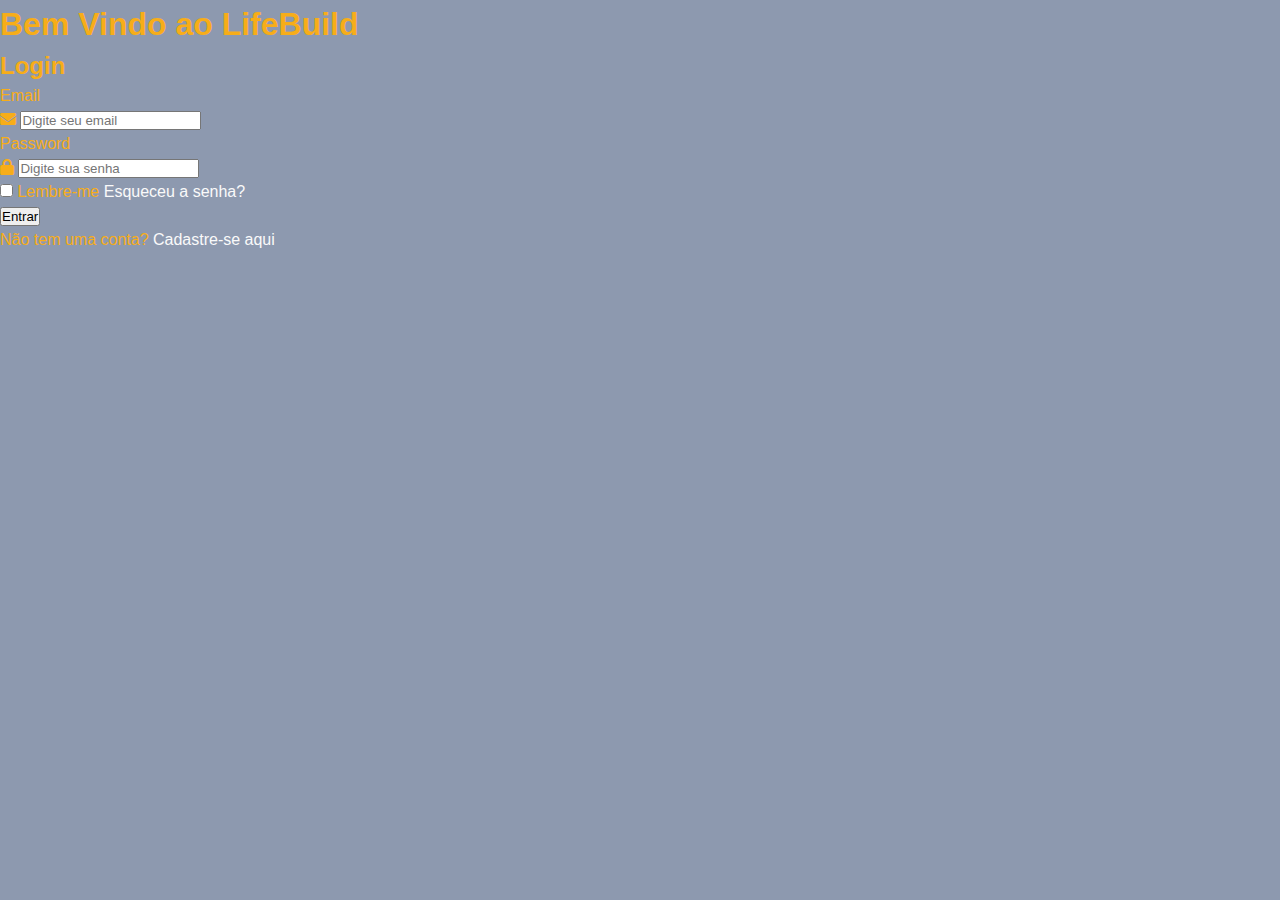
<file: index.html>
<!DOCTYPE html>
<html lang="pt-br">
<head>
    <meta charset="UTF-8">
    <meta name="viewport" content="width=device-width, initial-scale=1.0">
    <title>Login - LifeBuild</title>
    <link rel="stylesheet" href="style.css">
    <link rel="stylesheet" href="https://cdnjs.cloudflare.com/ajax/libs/font-awesome/6.4.0/css/all.min.css">
    <link rel="stylesheet" href="https://fonts.googleapis.com/css2?family=Material+Symbols+Outlined:opsz,wght,FILL,GRAD@24,400,0,0&icon_names=check" />
    <style>
    @import url('https://fonts.googleapis.com/css2?family=Bebas+Neue&family=Lexend+Deca:wght@100..900&family=Manrope:wght@200..800&family=Montserrat:ital,wght@0,100..900;1,100..900&family=Quicksand:wght@300..700&family=Red+Hat+Display:ital,wght@0,300..900;1,300..900&display=swap');
    </style>
</head>
<body>
    <h1 class="bem_vindo">Bem Vindo ao <strong class="destaque">LifeBuild </strong>
    </h1>
    <div class="box-login">
        <h2 class="titulo">Login</h2>
        <form class="form" action="login.html" method="post">
            <label for="email">Email</label>
            <div class="input-icon">
                <i class="fas fa-envelope"></i>
                <input type="email" id="email" name="email" placeholder="Digite seu email" required>
            </div>
            <label for="password">Password</label>
            <div class="input-icon">
                <i class="fas fa-lock"></i>
                <input type="password" id="password" name="password" placeholder="Digite sua senha" required>
            </div>
            <div class="form-options">
                <label>
                    <input type="checkbox" name="remember">
                    Lembre-me
                </label>
                <a href="#">Esqueceu a senha?</a>
            </div>
            <button type="submit">Entrar</button>
            <div class="cadastro-link">
                Não tem uma conta? 
                <a class="link-cadastro" href="cadastro.html">Cadastre-se aqui</a>
            </div>
        </form>
    </div>  
    <script src="script.js"></script>
</body>
</html>
</file>
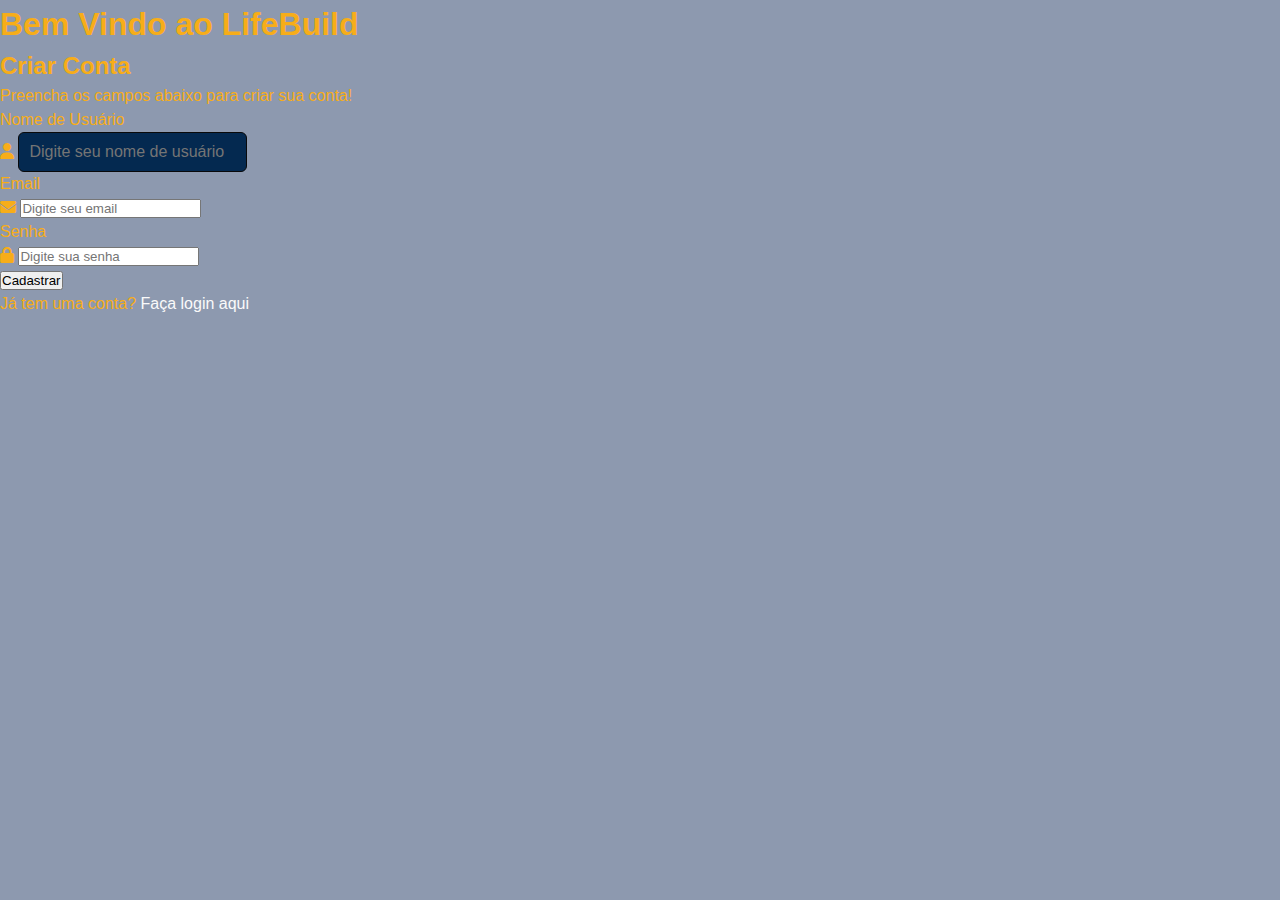
<file: cadastro.html>
<!DOCTYPE html>
<html lang="pt-br">
<head>
    <meta charset="UTF-8">
    <meta name="viewport" content="width=device-width, initial-scale=1.0">
    <title>Cadastro - LifeBuild</title>
    <link rel="stylesheet" href="style.css">
    <link rel="stylesheet" href="https://cdnjs.cloudflare.com/ajax/libs/font-awesome/6.4.0/css/all.min.css">
    <link rel="stylesheet" href="https://fonts.googleapis.com/css2?family=Material+Symbols+Outlined:opsz,wght,FILL,GRAD@24,400,0,0&icon_names=check" />
    <style>
    @import url('https://fonts.googleapis.com/css2?family=Bebas+Neue&family=Lexend+Deca:wght@100..900&family=Manrope:wght@200..800&family=Montserrat:ital,wght@0,100..900;1,100..900&family=Quicksand:wght@300..700&family=Red+Hat+Display:ital,wght@0,300..900;1,300..900&display=swap');
    </style>
</head>
<body>
    <h1 class="bem_vindo">Bem Vindo ao <strong class="destaque">LifeBuild </strong></h1>
    <div class="box-login">

        <h2 class="titulo">Criar Conta</h2>
        <p class="subtitulo">Preencha os campos abaixo para criar sua conta!</p>

        <form class="form" action="/cadastrar" method="post">

            <label id="labelUsername" for="username">Nome de Usuário</label>
            <div class="input-icon">
                <i class="fas fa-user"></i>
                <input type="text" id="username" name="username" placeholder="Digite seu nome de usuário" required>
            </div>

            <label id="labelEmail" for="email">Email</label>
            <div class="input-icon">
                <i class="fas fa-envelope"></i>
                <input type="email" id="email" name="email" placeholder="Digite seu email" required>
            </div>

            <label id="labelPassword" for="password">Senha</label>
            <div class="input-icon">
                <i class="fas fa-lock"></i>
                <input type="password" id="password" name="password" placeholder="Digite sua senha" required>
            </div>

            <button type="submit">Cadastrar</button>
            <div class="cadastro-link">Já tem uma conta? <a class="link-cadastro" href="index.html">Faça login aqui</a></div>
        </form>
    </div>  
</body>
<script src="script.js"></script>
</html>
</file>
<file: style.css>
/* ==============================================================
   VARIÁVEIS DE CORES (Themes: Light/Dark)
   ============================================================== */

/* =======================
   🌞 LIGHT MODE (Default)
   ======================= */
:root {
    /* Cores Principais */
    --color-primary: #fafafa;          /* Indigo 600 */
    --color-primary-dark: #f7ad19;     /* Complementar da principal */

    /* Texto */
    --color-text-default: #f7ad19;     /* Texto padrão */
    --color-text-secondary: #ffffff;   /* Texto secundário */

    /* Fundo */
    --color-bg: #8d99af;               /* Fundo geral */
    --color-bg-alt: #042950;           /* Fundo alternativo (cards, modais, etc.) */
    --color-sidebar-bg: #042950;       /* Fundo da barra lateral */

    /* Bordas e Divisores */
    --color-border: #09090a;

    /* Prioridades / Status */
    --color-priority-high: #ef4444;    /* Vermelho */
    --color-priority-medium: #f59e0b;  /* Amarelo */
    --color-priority-low: #10b981;     /* Verde */
    --color-danger: #ef4444;

    /* Layout */
    --sidebar-width: 250px;
    --header-height: 60px;

    /* Sombras */
    --shadow-sm: 0 1px 2px 0 rgba(0, 0, 0, 0.05);
    --shadow-md: 0 4px 6px -1px rgba(0, 0, 0, 0.1),
                 0 2px 4px -1px rgba(0, 0, 0, 0.06);
}

/* =======================
   🌙 DARK MODE
   ======================= */
.app[data-theme="dark"] {
    /* Cores Principais */
    --color-primary: #d3d3d3;          /* Indigo 400 */
    --color-primary-dark: #9e6262;

    /* Texto */
    --color-text-default: #16479b;     /* Texto principal */
    --color-text-secondary: #144069;   /* Texto secundário */

    /* Fundo */
    --color-bg: #3b3f44;               /* Fundo geral */
    --color-bg-alt: #dfdfdf;           /* Fundo alternativo (cards, modais, etc.) */
    --color-sidebar-bg: #666c72;       /* Fundo da barra lateral */

    /* Bordas e Divisores */
    --color-border: #eff0f1;

    /* Prioridades / Status (mantêm as mesmas cores do modo claro) */
    --color-priority-high: #ef4444;
    --color-priority-medium: #f59e0b;
    --color-priority-low: #10b981;
    --color-danger: #ef4444;
}

/* Base Reset e Tipografia */
* {
    box-sizing: border-box;
    margin: 0;
    padding: 0;
}

body {
    font-family: 'Inter', sans-serif;
    background-color: var(--color-bg);
    color: var(--color-text-default);
    line-height: 1.5;
    transition: background-color 0.3s, color 0.3s;
}

a {
    color: var(--color-primary);
    text-decoration: none;
}

/* =================================================================
   LAYOUT PRINCIPAL: .app, .topbar, .sidebar, .layout, .content
   ================================================================= */

.app {
    display: flex;
    flex-direction: column;
    min-height: 100vh;
}

/* Barra Superior (Top Bar) */
.topbar {
    display: flex;
    align-items: center;
    height: var(--header-height);
    padding: 0 16px;
    background-color: var(--color-bg-alt);
    border-bottom: 1px solid var(--color-border);
    position: sticky;
    top: 0;
    z-index: 100;
    box-shadow: var(--shadow-sm);
}

.brand {
    display: flex;
    align-items: center;
    font-size: 1.25rem;
    font-weight: 700;
    color: var(--color-primary-dark);
    margin-left: 8px;
}

.brand-mark {
    font-size: 1.5rem;
    margin-right: 6px;
}

.spacer {
    flex-grow: 1;
}

.now {
    margin-right: 16px;
    font-size: 0.875rem;
    color: var(--color-text-secondary);
}

.now .time {
    font-weight: 600;
    margin-left: 4px;
}

.top-actions {
    display: flex;
    align-items: center;
    gap: 12px;
}

.avatar img {
    width: 36px;
    height: 36px;
    border-radius: 50%;
    object-fit: cover;
    border: 2px solid var(--color-primary);
    cursor: pointer;
}


/* Layout principal (Sidebar + Content) */
.layout {
    display: flex;
    flex-grow: 1;
    position: relative;
}

/* Sidebar */
.sidebar {
    width: var(--sidebar-width);
    min-width: var(--sidebar-width);
    background-color: var(--color-sidebar-bg);
    border-right: 1px solid var(--color-border);
    padding: 16px;
    overflow-y: auto;
    transition: transform 0.3s ease-in-out, width 0.3s ease-in-out;
    flex-shrink: 0;
}

/* Conteúdo Principal */
.content {
    flex-grow: 1;
    padding: 24px;
    display: flex;
    flex-direction: column;
}

.content-header {
    margin-bottom: 24px;
}

.view-title {
    font-size: 1.875rem;
    font-weight: 700;
    color: var(--color-text-default);
}

/* Layout com Sidebar Fechada */
.app[data-layout="without-sidebar"] .sidebar {
    transform: translateX(-100%);
    width: 0;
    min-width: 0;
    padding: 16px 0;
}
.app[data-layout="without-sidebar"] .content {
    margin-left: 0;
}




.footer {
    padding: 10px 20px;
    text-align: center;
    font-size: 0.75rem;
    color: black;
    border-top: 1px solid var(--color-border);  
}


/* =================================================================
   COMPONENTES GERAIS: Botões, Menu, Fields
   ================================================================= */

/* Botões */
.btn {
    padding: 8px 16px;
    border: none;
    border-radius: 6px;
    font-weight: 600;
    cursor: pointer;
    transition: background-color 0.2s, box-shadow 0.2s, opacity 0.2s;
    background-color: #67798b;
    color: #f7ad19;
    font-size: 0.875rem;
}

.btn:hover {
    background-color: var(--color-primary-dark);
    box-shadow: var(--shadow-sm);
}

.btn.ghost {
    background-color: transparent;
    color: #f7ad19;
    border: 1px solid #f7ad19;
    padding: 7px 15px; /* Ajuste para compensar a borda */
}

.btn.ghost:hover {
    background-color: #666c72; /* Levemente transparente */
}

.btn.icon.only {
    padding: 8px;
    width: 36px;
    height: 36px;
    display: flex;
    align-items: center;
    justify-content: center;
    background-color: #f7ad19;
    color: #020a13;
}

.btn.icon.only:hover {
    background-color: #666c72;
    color: #dbe6f1;
    box-shadow: none;
    border-radius: 8px;
}

.btn.small {
    padding: 6px 17px;
    font-size: 0.8rem;
}

.btn.danger {
    background-color: var(--color-danger);
    color: white;
}
.btn.danger.ghost {
    color: var(--color-danger);
    border-color: var(--color-danger);
    background-color: transparent;
}
.btn.danger.ghost:hover {
    background-color: var(--color-danger)10;
}

/* Menu de Navegação */
.section {
    margin-bottom: 20px;
}

.section-title {
    font-size: 0.75rem;
    text-transform: uppercase;
    color: var(--color-text-secondary);
    margin-bottom: 8px;
    font-weight: 600;
}

.menu {
    list-style: none;
}

.menu-link {
    display: block;
    padding: 8px 10px;
    border-radius: 6px;
    color: var(--color-text-secondary);
    transition: background-color 0.2s, color 0.2s;
    font-size: 0.9375rem;
}

.menu-link:hover {
    background-color: var(--color-border);
    color: var(--color-text-default);
}

.menu-link.is-active {
    background-color: var(--color-primary)15;
    color: var(--color-primary-dark);
    font-weight: 600;
}

/* Etiquetas */
.tags {
    list-style: none;
    display: flex;
    flex-wrap: wrap;
    gap: 8px 4px;
    margin-bottom: 12px;
}

.tag {
    font-size: 0.8rem;
    padding: 2px 8px;
    border-radius: 4px;
    border: 1px solid var(--color-border);
    color: var(--color-text-secondary);
    transition: opacity 0.2s;
}

.tag:hover {
    opacity: 0.8;
}

/* Formulários e Campos */
.field {
    display: flex;
    flex-direction: column;
    margin-bottom: 16px;
}

.field span {
    font-size: 0.875rem;
    font-weight: 500;
    color: var(--color-text-secondary);
    margin-bottom: 4px;
}

input[type="text"],
input[type="date"],
input[type="time"],
select,
textarea {
    padding: 10px;
    border: 1px solid var(--color-border);
    border-radius: 6px;
    font-size: 1rem;
    background-color: var(--color-bg-alt);
    color: var(--color-text-default);
    transition: border-color 0.2s, box-shadow 0.2s;
}

input:focus,
select:focus,
textarea:focus {
    border-color: var(--color-primary);
    box-shadow: 0 0 0 1px var(--color-primary);
    outline: none;
}

textarea {
    resize: vertical;
}

.grid {
    display: grid;
    gap: 16px;
}
.grid.two {
    grid-template-columns: 1fr 1fr;
}

/* =================================================================
   PAINEL DE DETALHES (ASIDE.DETAILS)
   ================================================================= */
.details {
    position: fixed;
    top: 0;
    right: 0;
    width: 400px;
    height: 100%;
    background-color: #042950;
    border-left: 1px solid var(--color-border);
    box-shadow: -8px 0 16px rgba(0, 0, 0, 0.1);
    transform: translateX(100%);
    transition: transform 0.3s ease-in-out;
    z-index: 1000;
    display: flex;
    flex-direction: column;
}

.details.is-open {
    transform: translateX(0);
}

.details-header {
    display: flex;
    align-items: center;
    padding: 16px;
    border-bottom: 1px solid var(--color-border);
}

.details-header h2 {
    font-size: 1.25rem;
    font-weight: 700;
    flex-grow: 1;
    white-space: nowrap;
    overflow: hidden;
    text-overflow: ellipsis;
}

.details-body {
    flex-grow: 1;
    overflow-y: auto;
    padding: 16px;
}

.details-form .actions {
    display: flex;
    padding-top: 20px;
    border-top: 1px solid var(--color-border);
    margin-top: 20px;
    position: sticky;
    bottom: 0;
    background-color: var(--color-bg-alt);
}

/* =================================================================
   VISUALIZAÇÕES: LISTA, QUADRO (KANBAN), CALENDÁRIO
   ================================================================= */

/* Lista de Tarefas */
.task-list {
    list-style: none;
    padding: 0;
    margin: 0;
}

.task-list li {
  background: #042950;
  border: 1px solid var(--gray-300);
  padding: 8px 12px;
  margin-bottom: 6px;
  border-radius: 8px;
}

.task {
    display: flex;
    align-items: center;
    background-color: var(--color-bg-alt);
    border: 1px solid var(--color-border);
    border-radius: 8px;
    padding: 12px 16px;
    margin-bottom: 8px;
    transition: background-color 0.2s, box-shadow 0.2s;
    cursor: grab;
}

.task:hover {
    box-shadow: var(--shadow-sm);
}

.task.is-completed {
    background-color: #042950;
    text-decoration: line-through;
    font-style: italic;
}

.task-main {
    flex-grow: 1;
    margin: 0 16px;
}

.task-title {
    font-weight: 600;
    font-size: 1rem;
    margin-bottom: 4px;
}

.task-meta {
    display: flex;
    gap: 12px;
    background-color: #042950;
    font-size: 0.75rem;
    color: var(--color-text-secondary);
}

.task-meta .priority {
    font-weight: 600;
    text-transform: capitalize;
}

.task-meta .priority.high { color: var(--color-priority-high); }
.task-meta .priority.medium { color: var(--color-priority-medium); }
.task-meta .priority.low { color: var(--color-priority-low); }

.task-meta .due.overdue {
    color: var(--color-danger);
    font-weight: 500;
}

/* Checkbox Customizado */
.checkbox {
    display: inline-flex;
    position: relative; 
    cursor: pointer;
}

.checkbox input {
    opacity: 0;
    width: 0;
    height: 0;
}

.check {
    width: 20px;
    height: 20px;
    background-color: #e49217;
    border: 2px solid var(--color-text-secondary);
    border-radius: 4px;
    transition: background-color 0.2s, border-color 0.2s;
    display: inline-block;
}

.checkbox input:checked + .check {
    background-color: #0c71dd;
    border-color: #0c71dd;
}

.checkbox input:checked + .check::after {
    content: '✔';
    color: white;
    position: absolute;
    top: 50%;
    left: 50%;
    transform: translate(-50%, -50%);
    font-size: 0.8rem;
}


/* Quadro Kanban */
.board {
    display: flex;
    gap: 20px;
    overflow-x: auto;
    padding-bottom: 10px; /* Para sombra dos cards */
}

.column {
    min-width: 300px;
    width: 33.33%;
    background-color: var(--color-border)50;
    border-radius: 8px;
    padding: 12px;
    transition: background-color 0.2s;
}

.column.drag-over {
    background-color: var(--color-primary)15;
    outline: 2px dashed var(--color-primary);
    outline-offset: -4px;
}

.column-header {
    display: flex;
    justify-content: space-between;
    align-items: center;
    margin-bottom: 10px;
    padding: 0 4px;
}

.column-header h2 {
    font-size: 1rem;
    font-weight: 700;
    color: var(--color-text-default);
}

.card-list {
    list-style: none;
    min-height: 50px;
}

.card {
    background-color: var(--color-bg-alt);
    border-radius: 6px;
    box-shadow: var(--shadow-sm);
    padding: 12px;
    margin-bottom: 8px;
    border-left: 4px solid transparent;
    transition: border-left-color 0.2s, box-shadow 0.2s;
    cursor: grab;
}

.card:hover {
    box-shadow: var(--shadow-md);
}

.card-head {
    display: flex;
    align-items: center;
    margin-bottom: 8px;
}

.card-head .status {
    display: inline-block;
    width: 8px;
    height: 8px;
    border-radius: 50%;
    margin-right: 8px;
}

.card-title {
    font-size: 0.9375rem;
    font-weight: 600;
    flex-grow: 1;
}

.card-meta {
    font-size: 0.75rem;
    color: var(--color-text-secondary);
    display: flex;
    gap: 8px;
    margin-bottom: 8px;
}

.card-actions {
    display: flex;
    justify-content: flex-end;
    gap: 8px;
}

.count {
    font-size: 0.8rem;
    color: var(--color-text-secondary);
    padding: 4px;
}

/* Calendário */
.calendar-toolbar {
    display: flex;
    align-items: center;
    gap: 16px;
    margin-bottom: 16px;
    padding: 0 8px;
}

.calendar-title {
    font-size: 1.25rem;
    font-weight: 600;
}

.calendar-grid {
    display: grid;
    grid-template-columns: repeat(7, 1fr);
    border: 1px solid var(--color-border);
    border-radius: 8px;
    overflow: hidden;
    background-color: var(--color-bg-alt);
}

.calendar-day-header {
    text-align: center;
    padding: 8px;
    font-weight: 600;
    color: #dbe6f1;
    border-bottom: 1px solid rgba(206, 150, 38, 0.795);
    border-right: 1px solid rgba(206, 150, 38, 0.795);
    background-color: #04314e;
}

.calendar-day {
    min-height: 120px;
    padding: 1px;
    border-right: 1px solid rgba(206, 150, 38, 0.795);
    border-bottom: 1px solid rgba(206, 150, 38, 0.795);
    position: relative;
}

.calendar-day:nth-child(7n) {
    border-right: none;
}
.calendar-day:nth-last-child(-n+7) {
    border-bottom: none;
}

.calendar-day-number {
    font-size: 1rem;
    font-weight: 700;
    text-align: right;
    padding-right: 6px;
    margin-bottom: 4px;
    color: #f7ad19;
}

.calendar-day.other-month {
    background-color: #2e2f30;
    color: #04314e;
}
.calendar-day.other-month .calendar-day-number {
    color: #f7ad19;
}

.calendar-day.today {
    background-color: #042950;
}
.calendar-day.today .calendar-day-number {
    color: rgb(252, 252, 252);
}

.calendar-event {
    display: block;
    width: 130px;
    text-align: left;
    white-space: nowrap;
    overflow: hidden;
    text-overflow: ellipsis;
    font-size: 0.75rem;
    padding: 2px 4px;
    margin-bottom: 2px;
    border-radius: 3px;
    border: none;
    cursor: pointer;
    font-weight: 500;
}
.calendar-event.priority-high { background-color:  white  30; color: #b40f0f; }
.calendar-event.priority-medium { background-color: white  30; color: #e28f12; }
.calendar-event.priority-low { background-color: white  30; color: #299907; }


/* =================================================================
   MODAIS (DIALOG)
   ================================================================= */
.modal {
    border: none;
    padding: 0;
    border-radius: 8px;
    box-shadow: var(--shadow-md);
    background-color: var(--color-bg-alt);
    max-width: 500px;
    width: 90%;
}

.modal::backdrop {
    background-color: rgba(0, 0, 0, 0.4);
    backdrop-filter: blur(2px);
}

.modal.small {
    max-width: 400px;
}

.modal-content {
    padding: 0;
}

.modal-header {
    display: flex;
    justify-content: space-between;
    align-items: center;
    padding: 16px;
    border-bottom: 1px solid var(--color-border);
}

.modal-header h2 {
    font-size: 1.25rem;
    font-weight: 700;
}

.modal-body {
    padding: 16px;
}

.modal-footer {
    display: flex;
    justify-content: flex-end;
    gap: 8px;
    padding: 16px;
    border-top: 1px solid var(--color-border);
}

/* =================================================================
   TOASTS E RODAPÉ
   ================================================================= */

.toasts {
    position: fixed;
    bottom: 20px;
    right: 20px;
    z-index: 2000;
    display: flex;
    flex-direction: column;
    gap: 10px;
}

.toast {
    display: flex;
    align-items: center;
    padding: 10px 15px;
    background-color: var(--color-bg-alt);
    border-radius: 6px;
    box-shadow: var(--shadow-md);
    min-width: 250px;
    border-left: 4px solid var(--color-primary);
    transition: opacity 0.3s ease-out, transform 0.3s ease-out;
}

.toast.success { border-color: var(--color-priority-low); }
.toast.error { border-color: var(--color-danger); }
.toast.info { border-color: var(--color-primary); }

.toast-content {
    flex-grow: 1;
    font-size: 0.9rem;
}

.toast .toast-close {
    margin-left: 10px;
    width: 20px;
    height: 20px;
}

.toast.fade-out {
    opacity: 0;
    transform: translateX(100%);
}

.footer {
    padding: 10px 20px;
    text-align: center;
    font-size: 0.75rem;
    color: var(--color-text-secondary);
    border-top: 1px solid var(--color-border);
}

/* =================================================================
   RESPONSIVIDADE (Celulares e Tablets)
   ================================================================= */

@media (max-width: 768px) {
    /* Layout Mobile */
    .app[data-layout="with-sidebar"] .sidebar {
        position: fixed;
        left: 0;
        top: var(--header-height);
        height: calc(100% - var(--header-height));
        z-index: 500;
        box-shadow: var(--shadow-md);
        width: 280px; /* Pouco mais largo no mobile */
    }
    
    .app[data-layout="without-sidebar"] .sidebar {
         transform: translateX(-100%);
    }

    /* Topbar */
    .topbar .now {
        display: none; /* Esconde data/hora no mobile */
    }
    .topbar .brand-name {
        display: none; /* Esconde o nome da marca */
    }
    
    .btn#btnQuickAdd {
        font-size: 0; /* Esconde o texto */
        padding: 8px 10px;
    }
    .btn#btnQuickAdd::before {
        content: '+';
        font-size: 1rem;
    }

    /* Quadro Kanban */
    .board {
        flex-direction: column;
        gap: 16px;
        padding-right: 0;
    }
    
    .column {
        min-width: 100%;
        width: 100%;
    }

    /* Painel de Detalhes */
    .details {
        width: 100%;
    }
    
    /* Modais */
    .modal {
        margin: auto 10px;
    }
}

/* =================================================================
   VISUALIZAÇÕES: LISTA, QUADRO (KANBAN), CALENDÁRIO
   ================================================================= */

.view {
  display: none;
}

.view.is-active {
  display: block;
}
</file>
